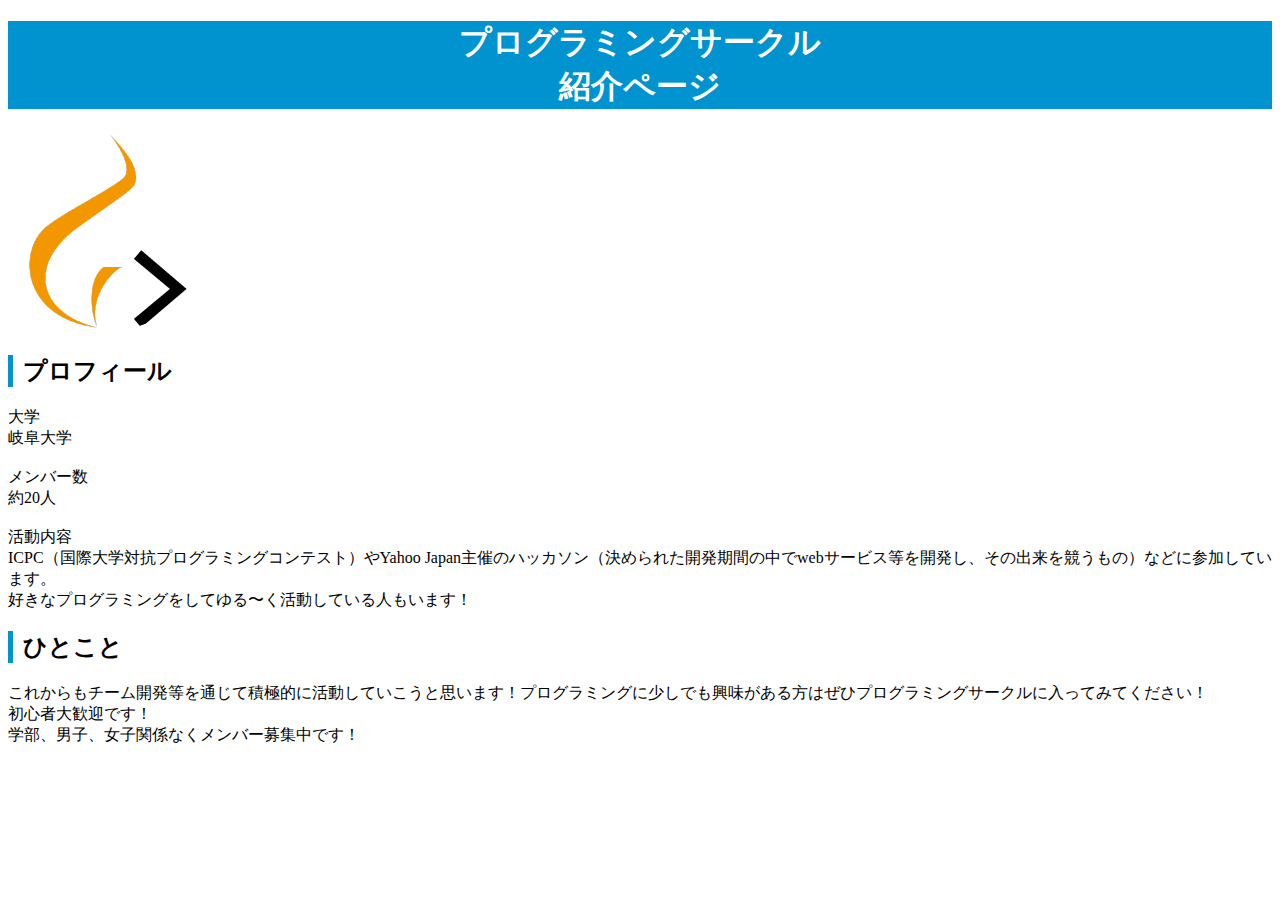
<file: index.html>
<!DOCTYPE html>
<html lang="ja">
<head>
    <meta charset="UTF-8">
    <meta http-equiv="X-UA-Compatible" content="IE=edge">
    <meta name="viewport" content="width=device-width, initial-scale=1.0">
    
    <title>プログラミングサークル紹介ページ</title>

    <link rel="stylesheet" href="./stylesheet.css">
</head>
<body>
    <h1>プログラミングサークル<br>紹介ページ</h1>
    <img src="./prog-g.png" alt="">
    <h2>プロフィール</h2>
    <p>
        大学<br>
        岐阜大学<br><br>
        メンバー数<br>
        約20人<br><br>
        活動内容<br>
        ICPC（国際大学対抗プログラミングコンテスト）やYahoo Japan主催のハッカソン（決められた開発期間の中でwebサービス等を開発し、その出来を競うもの）などに参加しています。<br>
        好きなプログラミングをしてゆる〜く活動している人もいます！<br>
    </p>
    <h2>ひとこと</h2>
    <p>
        これからもチーム開発等を通じて積極的に活動していこうと思います！プログラミングに少しでも興味がある方はぜひプログラミングサークルに入ってみてください！<br>
        初心者大歓迎です！<br>
        学部、男子、女子関係なくメンバー募集中です！
    </p>
</body>
</html>
</file>
<file: stylesheet.css>
img {
  border-radius: 50%;
}
h1 {
  color: white;
  background: #0093D0;
  text-align: center;
}
h2 {
  border-left: solid 5px #0093D0;
  padding-left: 10px;
}
</file>
